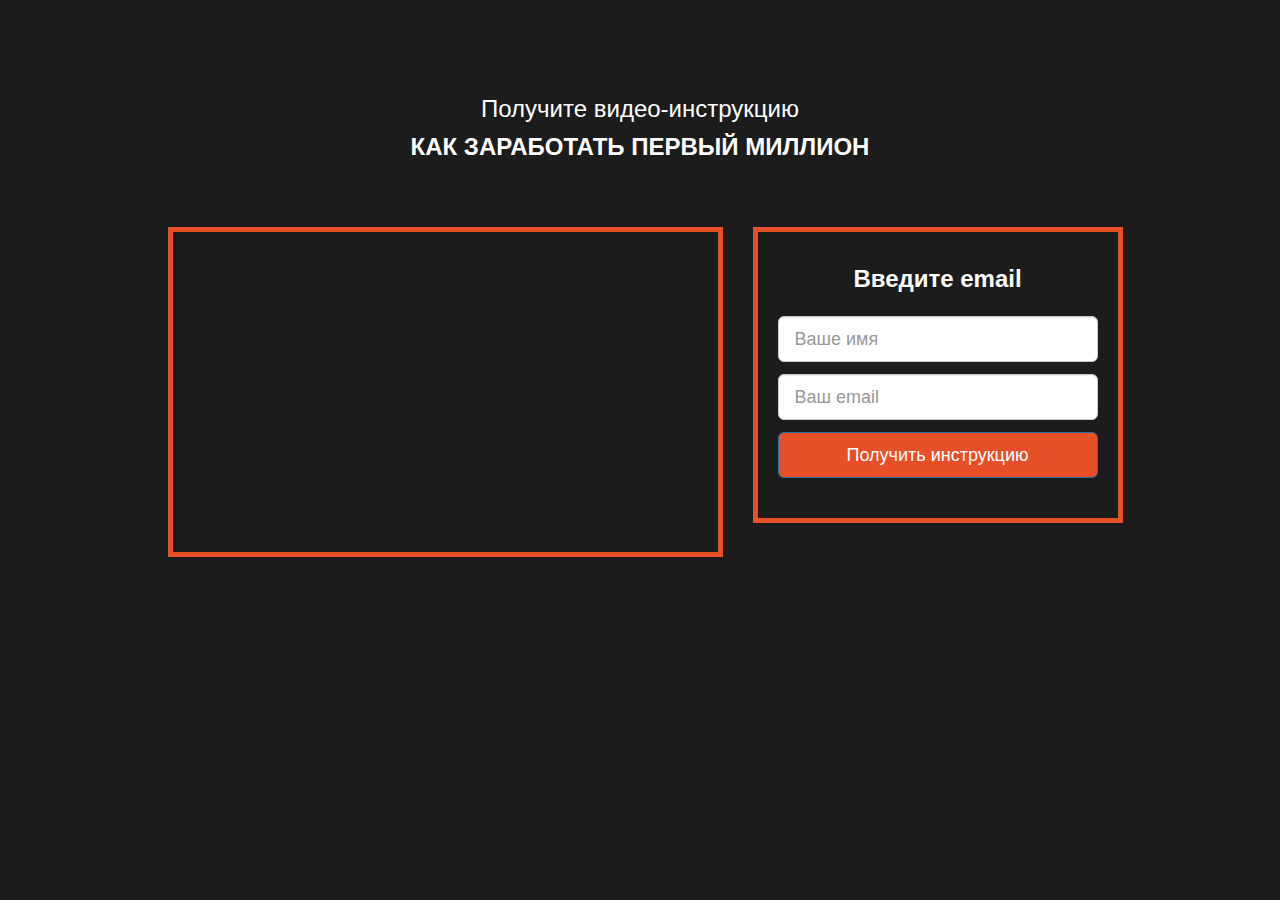
<file: FirstSite/index.html>
<!DOCTYPE html>
<html lang="en">
<head>
  <meta charset="UTF-8">
  <link rel="stylesheet" href="css/bootstrap.css">
  <link rel="stylesheet" href="css/style.css">
  <title>Document</title>
</head>
<body>
  <div class="section">
    <div class="container">
      <!--Первый (row) под заголовок-->
      <div class="row">
        <div class="col-lg-6 col-lg-offset-3">
          <h1 class="header text-center">
            <span>Получите видео-инструкцию</span>
            <strong class="text-uppercase">Как заработать первый миллион</strong>
          </h1>
        </div>
      </div>
      <!--Второй (row) под видео и заголовок-->
      <div class="row">
        <div class="col-lg-6 col-lg-offset-1">
          <div class="video">
            <iframe width="100%" height="315" src="https://www.youtube.com/embed/ayVLjyWqMCs" frameborder="0" allow="accelerometer; autoplay; clipboard-write; encrypted-media; gyroscope; picture-in-picture" 
            allowfullscreen></iframe>
          </div>
        </div>
      <div class="row">
        <div class="col-lg-4">
          <div class="form">
            <p class="form-header text-center">Введите email</p>
            <form action="#">
              <input type="text" class="form-control input-lg" placeholder="Ваше имя">
              <input type="text" class="form-control input-lg" placeholder="Ваш email">
              <button class="btn btn-primary btn-lg btn-block form-btn">Получить инструкцию</button>
            </form>
           </div>
          </div>
        </div>
      </div>
    </div>
  </div>

</body>
</html>
</file>
<file: FirstSite/css/style.css>
.section {
    padding: 30px 0;
}

body {
    background-color: #1c1c1c;
   }

.video {
    border: 5px solid #e74f28;
}

.header {
    line-height: 1.6;
    font-size: 24px;
    color: #ffffff;
    margin: 60px auto;
}

.header span {
    display: block;
}

.form {
    border: 5px solid #e74f28;
    padding: 30px 20px;
}

.form-btn {
    margin: 10px auto;
    background-color: #e74f28;
}

.form input {
    margin-bottom: 12px;
}

.form-header {
    font-size: 24px;
    font-weight: 650;
    color: #ffffff;
    margin-bottom: 20px;
}
</file>
